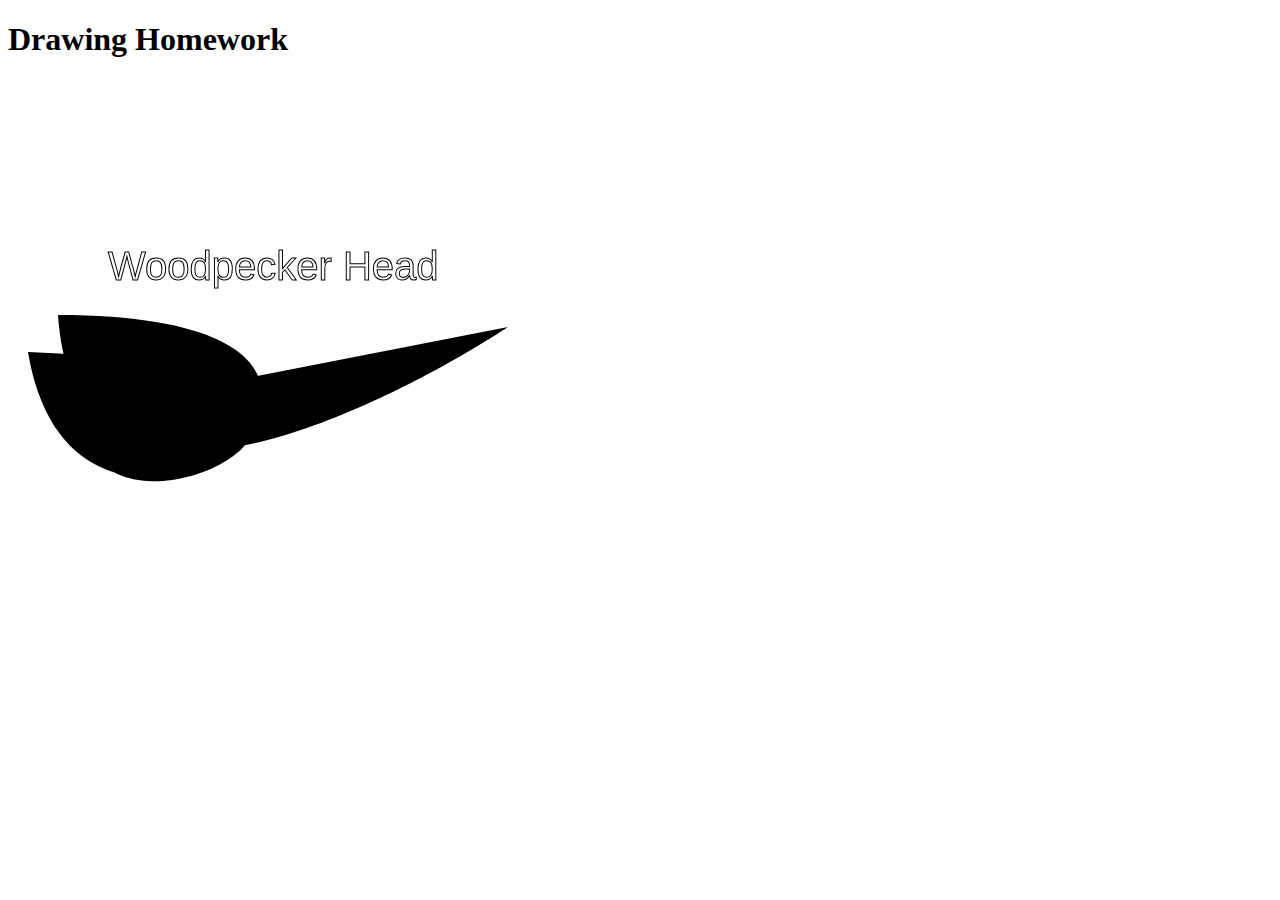
<file: hw_drawing/html_drawing.html>
﻿<!DOCTYPE html>
<html>
    <head> 
    <title>Drawing Homework</title>
     
    <script>
        function drawing() {
            var x = document.getElementById("canvas");
            var y = x.getContext("2d");

            y.font = "40px sans-serif";
            y.strokeText("Woodpecker Head", 100, 200);

            y.beginPath();
            y.bezierCurveTo(500, 247, 70, 535, 50, 235);
            y.bezierCurveTo(500, 235, 70, 572.5, 20, 272);
            y.bezierCurveTo(500, 290, 70, 512, 75, 330);
            
            y.closePath();
            y.fill(); 
        }
         </script>
     
</head>
 
<body onload="drawing()">
     <h1>Drawing Homework</h1>
     <canvas id="canvas" width="800" height="800"></canvas>
     
</body>
 
</html>
</file>
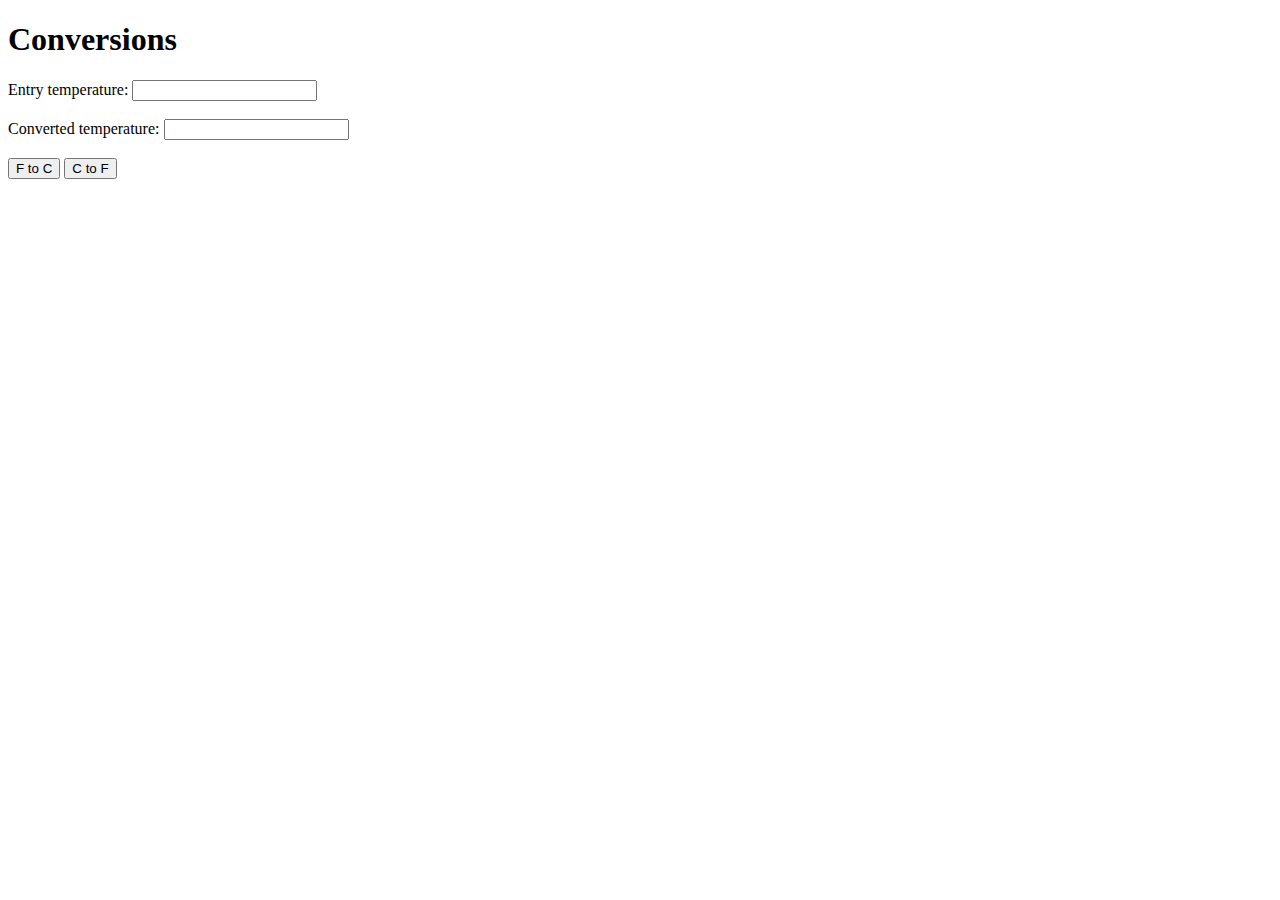
<file: hwjs_1/Temperature_form.html>
<!DOCTYPE html>
<html>
	<head>
        <meta charset="UTF-8">
        <title>Temperature Conversion</title>
    </head>

    <body>
        <script>

            var farenheit = () => {
                let input = document.getElementById('entry_input').value;
                let result = (input - 32) * (5/9) ;
                document.getElementById('converted_input').value = result;
            }

            var celsius = () => {
                let input = document.getElementById('entry_input').value;
                let result = input * 1.8 + 32;
                document.getElementById('converted_input').value = result;
            }

        </script>
        
        <h1>Conversions</h1>
        <form method="POST">
                Entry temperature: <input id="entry_input" type="number" size=30>
		        <br><br>
                Converted temperature: <input type="number" id="converted_input" size=30>
                <br><br>

                <input type="button" value="F to C" onClick="farenheit();">
                <input type="button" value="C to F" onClick="celsius();">
        </form>
    </body>
</html>
</file>
